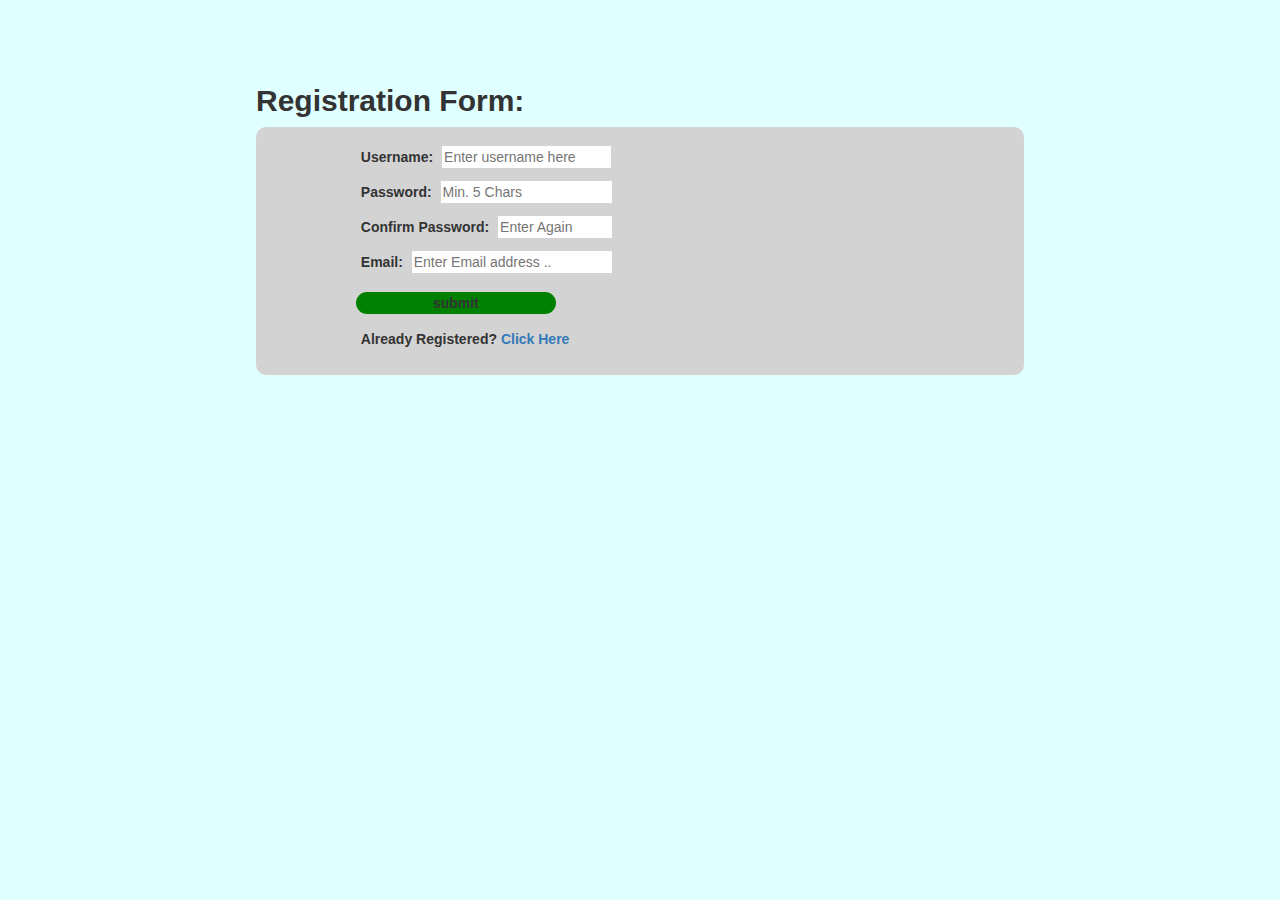
<file: index.html>
<!DOCTYPE html>
<html lang="en">
<head>
    <meta charset="UTF-8">
    <meta http-equiv="X-UA-Compatible" content="IE=edge">
    <meta name="viewport" content="width=device-width, initial-scale=1.0">
    <title>Welcome Page</title>
    <meta http-equiv="refresh" content="0; URL=register.html" />
</head>
<body>
</body>
</html>
</file>
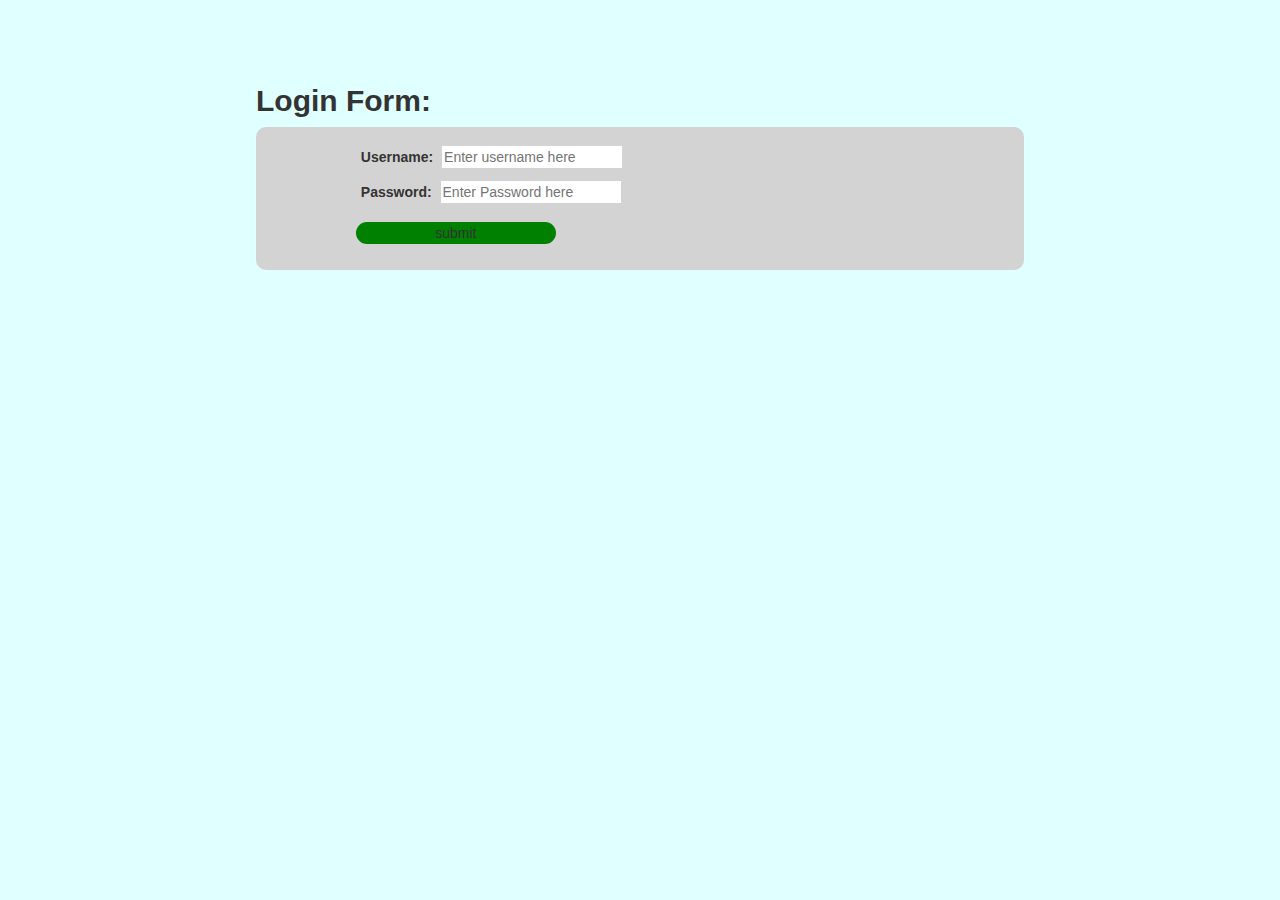
<file: login.html>
<!DOCTYPE html>
<html lang="en">
<head>
    <link rel="stylesheet" href="https://maxcdn.bootstrapcdn.com/bootstrap/3.4.1/css/bootstrap.min.css">
    <script src="https://ajax.googleapis.com/ajax/libs/jquery/3.6.0/jquery.min.js"></script>
    <script src="https://maxcdn.bootstrapcdn.com/bootstrap/3.4.1/js/bootstrap.min.js"></script> 
    <link rel="stylesheet" href="css/login.css">
    <script type="text/javascript" src="js/login.js"></script>
    <meta charset="UTF-8">
    <meta http-equiv="X-UA-Compatible" content="IE=edge">
    <meta name="viewport" content="width=device-width, initial-scale=1.0">
    <title>Login Page</title>
</head>
<body>
    <div class="container">
    <div name="result" id="result"></div>
    <form id="loginform">
        <h2>Login Form:</h2>
        <div id="actfrm">
        <div id="inform">
        <div>
            <label for="uname">Username:</label>
            <input type="text" id="uname" name="username" placeholder="Enter username here " >
        </div>
        <div>
            <label for="passwd">Password:</label>
            <input type="password" id="passwd" name="passwd" placeholder="Enter Password here " >
        </div>
        <div>
        <div id="subdiv">
            <input type="button" id="sub" value="submit">
        </div>
    </div>
    </div>
    </form>
    </div>
</body>
</html>
</file>
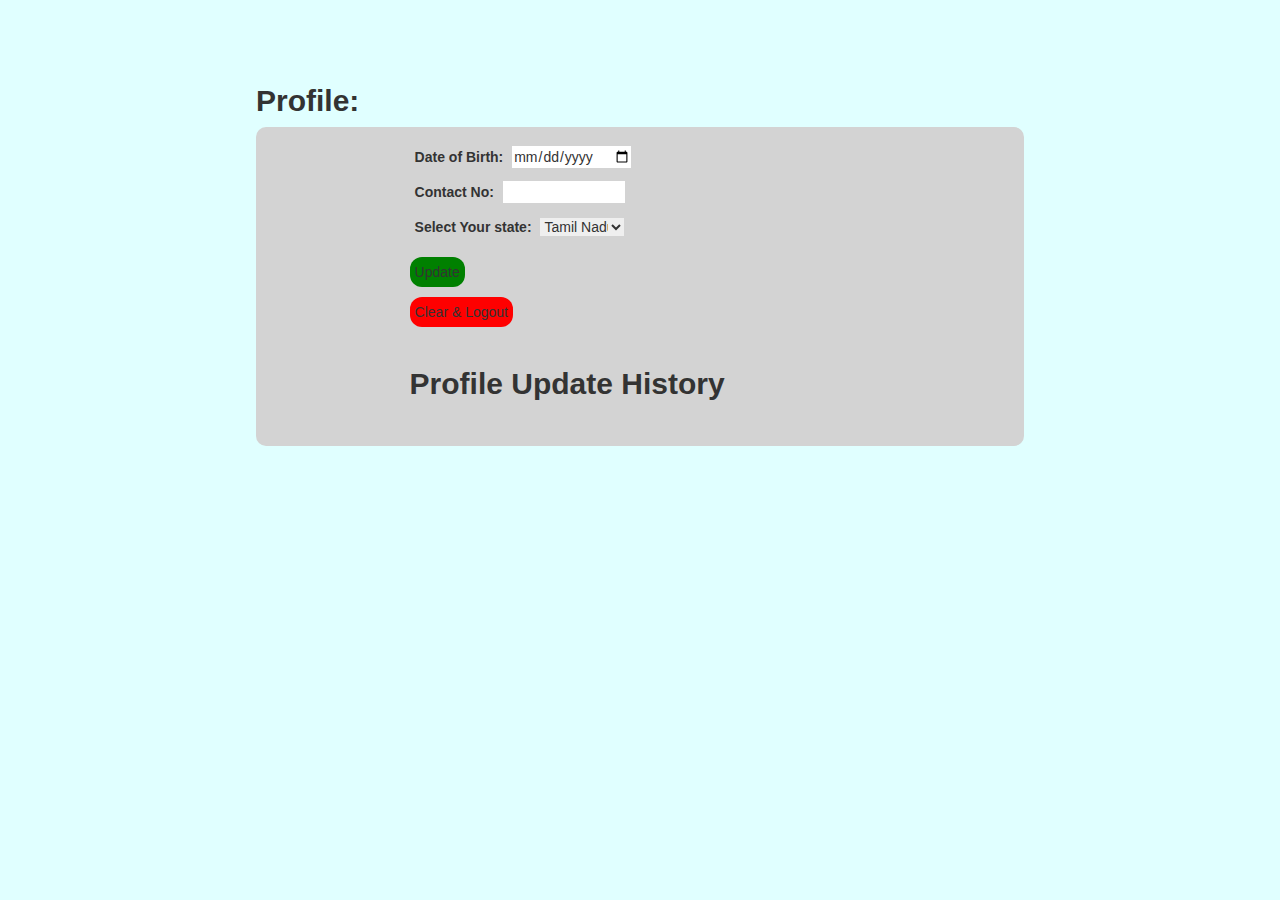
<file: profile.html>
<!DOCTYPE html>
<html lang="en">
<head>
    <link rel="stylesheet" href="https://maxcdn.bootstrapcdn.com/bootstrap/3.4.1/css/bootstrap.min.css">
    <script src="https://ajax.googleapis.com/ajax/libs/jquery/3.6.0/jquery.min.js"></script>
    <script src="https://maxcdn.bootstrapcdn.com/bootstrap/3.4.1/js/bootstrap.min.js"></script> 
    <link rel="stylesheet" href="css/profile.css">
    <script type="text/javascript" src="js/profile.js"></script>
    <meta charset="UTF-8">
    <meta http-equiv="X-UA-Compatible" content="IE=edge">
    <meta name="viewport" content="width=device-width, initial-scale=1.0">
    <title>Profile Page</title>
</head>
<body>
    <form id="proform">
        <div class="container">
        <h2>Profile:</h2>
        <div id="actfrm">
        <div id="inform">
        <div>
            <label for="dob">Date of Birth:</label>
            <input type="date" id="dob" name="dob">
        </div>
        <div>
            <label for="mobile">Contact  No:</label>
            <input type="tel" id="mobile" name="mobile">
        </div>
        <div>
            <label for="state">Select Your state:</label>
            <select name="state" id="state">
                <option value="TamilNadu">Tamil Nadu</option>
                <option value="Kerala">Kerala</option>
                <option value="Karnataka">Karnataka</option>
                <option value="Telangana">Telangana</option>
            </select>
        </div>
        <div id="subdiv">
            <input type="button" id="submit" value="Update">
        <div>
        <div id="resdiv">
            <input type="button" id="reset" value="Clear & Logout">
        </div>
        <div>
            <h2>Profile Update History</h2>
        </div>
    </div>
    </div>
    </div>
    </form>
    <div id="result"></div>
</body>
</html>
</file>
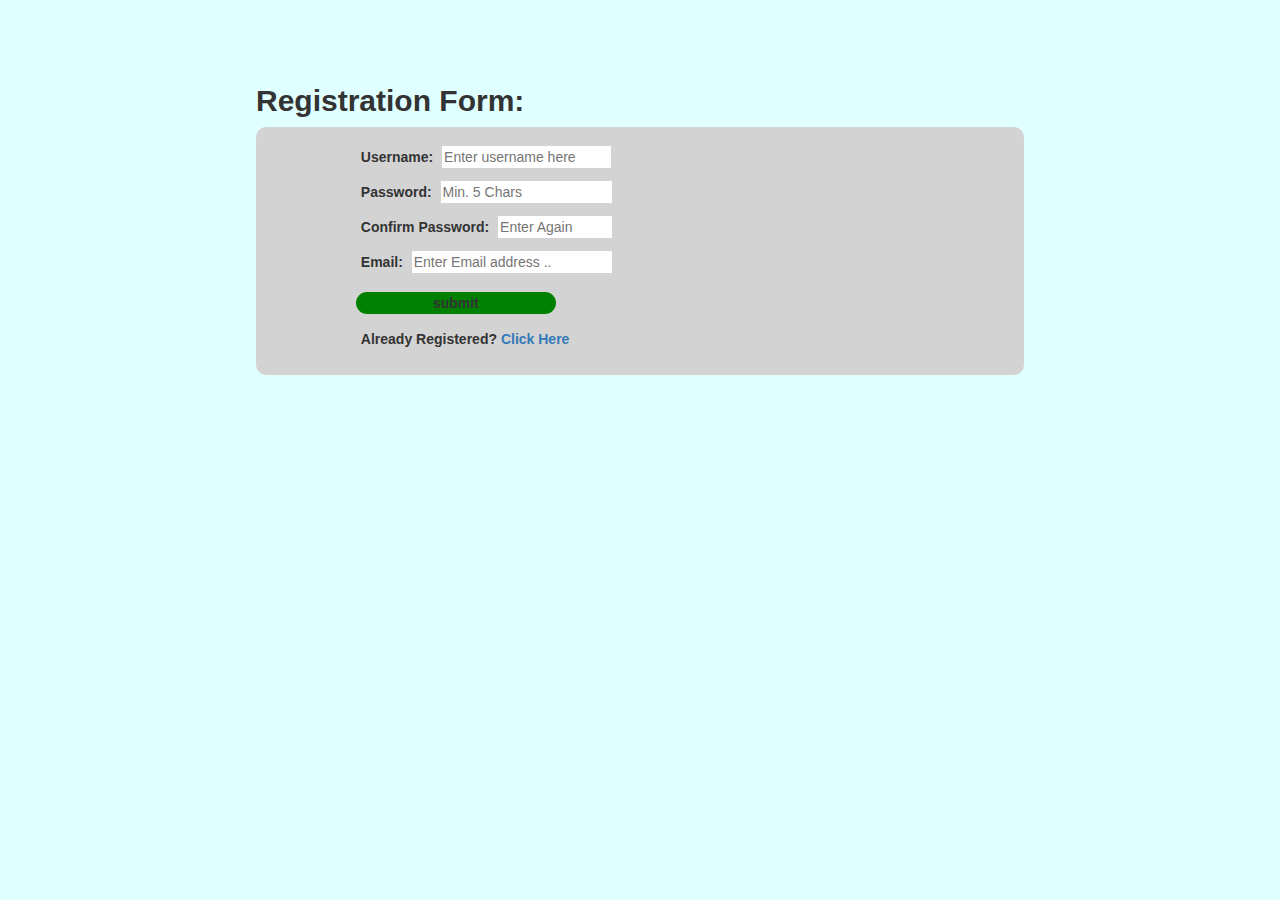
<file: register.html>
<!DOCTYPE html>
<html lang="en">
<head>
    <link rel="stylesheet" href="https://maxcdn.bootstrapcdn.com/bootstrap/3.4.1/css/bootstrap.min.css">
    <script src="https://ajax.googleapis.com/ajax/libs/jquery/3.6.0/jquery.min.js"></script>
    <script src="https://maxcdn.bootstrapcdn.com/bootstrap/3.4.1/js/bootstrap.min.js"></script> 
    <link rel="stylesheet" href="css/register.css">
    <script type="text/javascript" src="js/register.js"></script>
    <meta charset="UTF-8">
    <meta http-equiv="X-UA-Compatible" content="IE=edge">
    <meta name="viewport" content="width=device-width, initial-scale=1.0">
    <title>Register Page</title>
</head>
<body><div class="container">
    <div name="result" id="result">
    </div>
    <form id="regform">
        <h2>Registration Form:</h2>
        <div id="actfrm">
        <div id="inform">
        <div>
            <label for="uname">Username:</label>
            <input type="text" id="uname" name="username" placeholder="Enter username here " >
        </div>
        <div>
            <label for="passwd">Password:</label>
            <input type="password" id="passwd" name="passwd" placeholder="Min. 5 Chars " >
        </div>
        <div>
            <label for="confirmpasswd">Confirm Password:</label>
            <input type="password" id="confirmpasswd" name="confirmpasswd" placeholder="Enter Again" >
        </div>
        <div>
            <label for="email">Email:</label>
            <input type="text" id="email" name="email" placeholder="Enter Email address ..">
        </div>
        <div id="subdiv">
            <input type="button" id="submit" value="submit">
        </div>
        <label>Already Registered? <a href="login.html">Click Here</a></label>
    </div>
    </div>
    </form>
    </div>
</body>
</html>
</file>
<file: css/login.css>
*{
    border:0;
    margin: 0;
}
body{
    background-color: lightcyan;
}
div.container{
    padding: 5% 20%;
    height: 100vh;
    width: 100%;
}
#actfrm{
    background-color: lightgrey;
    border-radius: 10px;
}
#inform{
    padding: 2% 13%;
}
label{
    padding: 5px;

}
h2{
    font-weight: bolder;
}
p{
    font-size: large;
}
#sub{
    background-color: green;
    border-radius: 25px;
    width: 200px;
}
input#uname,input#passwd{
    width: 180px;
}
#subdiv{
    padding-top: 10px;
    padding-bottom: 10px;
}
</file>
<file: css/profile.css>
*{
    border:0;
    margin: 0;
}
body{
    background-color: lightcyan;
}
.container{
    padding: 5% 20%;
    height: 100vh;
    width: 100%;
}
#actfrm{
    background-color: lightgrey;
    border-radius: 10px;
}
#inform{
    padding: 2% 20%;
}
label{
    padding: 5px;

}
h2{
    font-weight: bolder;
}
p{
    font-size: large;
}
#mobile{
    width: 122px;
}
#state{
    width: 84px;
}
#submit{
    background-color: green;
    border-radius: 12px;
    padding: 5px 5px;
}
#reset{
    background-color: red;
    border-radius: 12px;
    padding: 5px 5px;
}
#subdiv{
    padding-top: 10px;

}
#resdiv{
    padding-top: 10px;
    padding-bottom: 20px;
}
#result{
    padding-left: 5%;
    padding-bottom: 20px;
}
</file>
<file: css/register.css>
*{
    border:0;
    margin: 0;
}
body{
    background-color: lightcyan;
}
div.container{
    padding: 5% 20%;
    height: 100vh;
    width: 100%;
}
#actfrm{
    background-color: lightgrey;
    border-radius: 10px;
}
#inform{
    padding: 2% 13%;
}
label{
    padding: 5px;

}
h2{
    font-weight: bolder;
}
p{
    font-size: large;
}
#submit{
    background-color: green;
    border-radius: 30px;
    width: 200px;
    font-weight: bolder;
}
input#uname{
    width: 169px;
}
input#passwd{
    width: 171px;
}
input#confirmpasswd{
    width: 114px;
}
input#email{
    width: 200px;
}
#subdiv{
    padding-top: 10px;
    padding-bottom: 10px;
}
#confirmpasswd{
    width: 90px;
}
</file>
